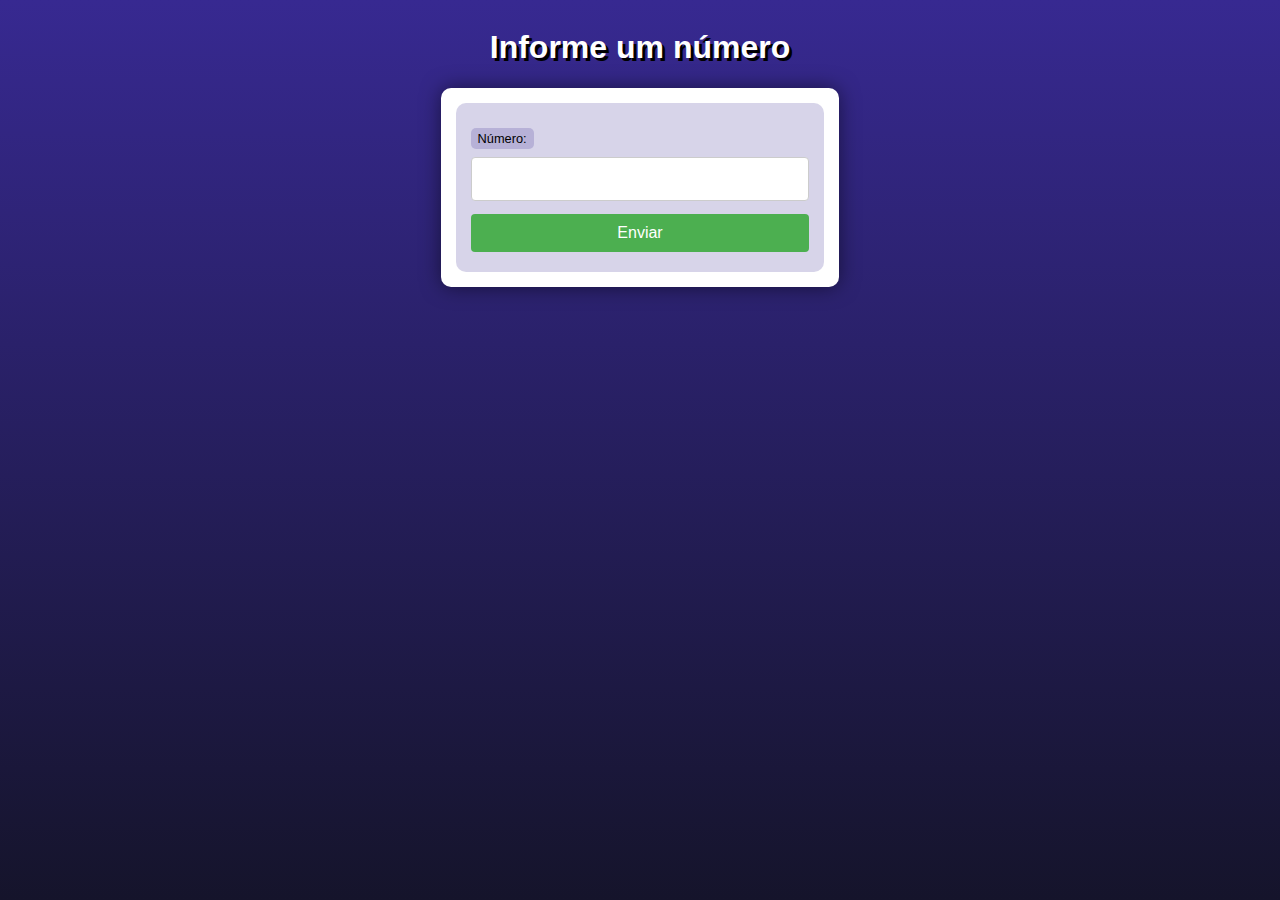
<file: sandbox/desafio1/index.html>
<!DOCTYPE html>
<html lang="pt-br ">
<head>
    <meta charset="UTF-8">
    <meta http-equiv="X-UA-Compatible" content="IE=edge">
    <meta name="viewport" content="width=device-width, initial-scale=1.0">
    <title>Sucessor e Antecessor</title>
    <link rel="stylesheet" href="style.css">
</head>
<body>
    <header>
        <h1>Informe um número</h1>
    </header>    
    <section>
        <form action="d1.php" method="get">
            <label for="numero">Número:</label>
            <input type="number" name="numero" id="idnumero">
            <input type="submit" value="Enviar">
        </form>
    </section>
</body>
</html>
</file>
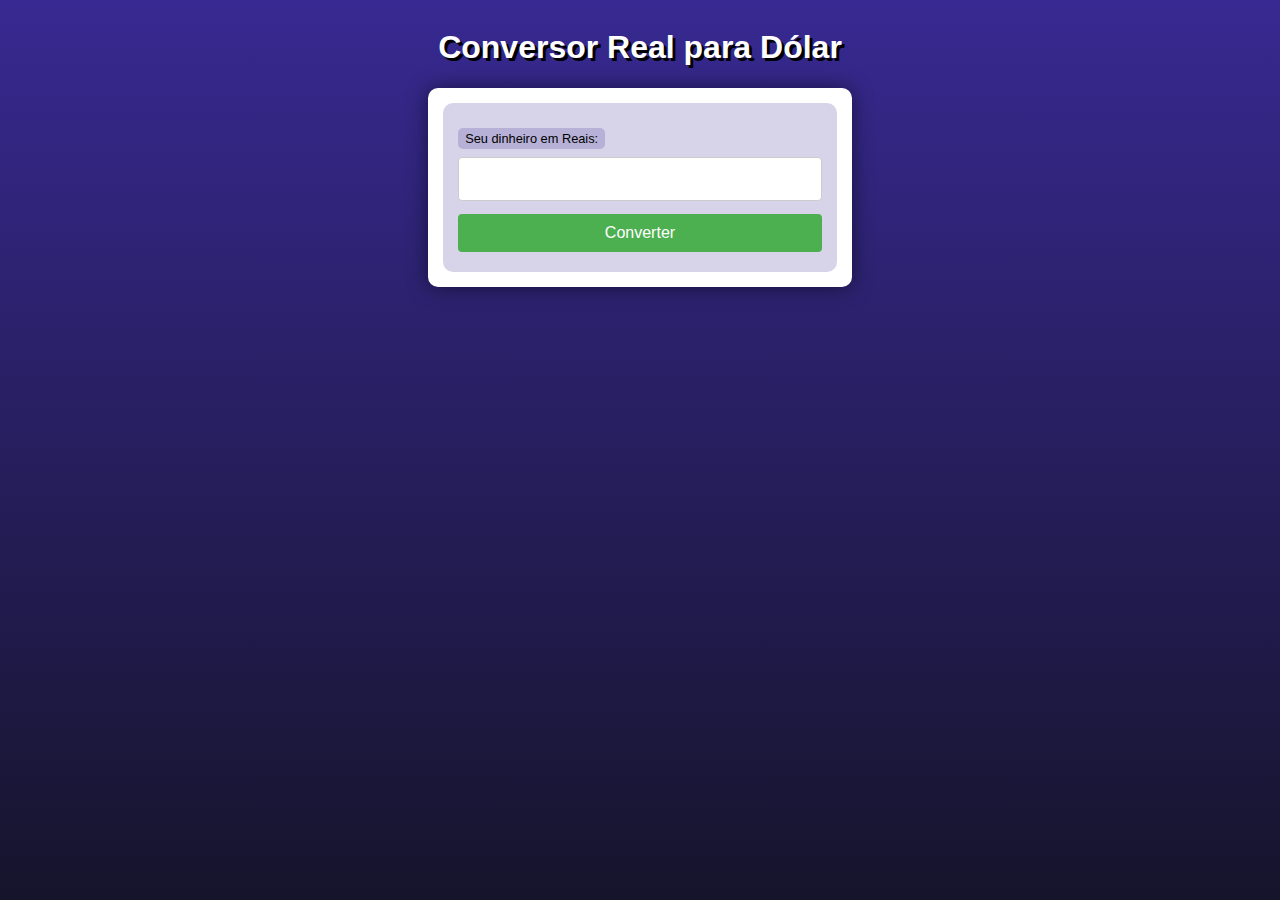
<file: sandbox/desafio3/index.html>
<!DOCTYPE html>
<html lang="en">
<head>
    <meta charset="UTF-8">
    <meta http-equiv="X-UA-Compatible" content="IE=edge">
    <meta name="viewport" content="width=device-width, initial-scale=1.0">
    <title>Conversor para Dólar</title>
    <link rel="stylesheet" href="style.css">
</head>
<body>
    <header>
        <h1>Conversor Real para Dólar</h1>
    </header>
    <section>
        <form action="d3.php" method="get">
            <label for="num">Seu dinheiro em Reais:</label>
            <input type="number" name="reais" id="reais" step="0.01">
            <input type="submit" value="Converter">
        </form>
    </section>
    </body>
</html>
</file>
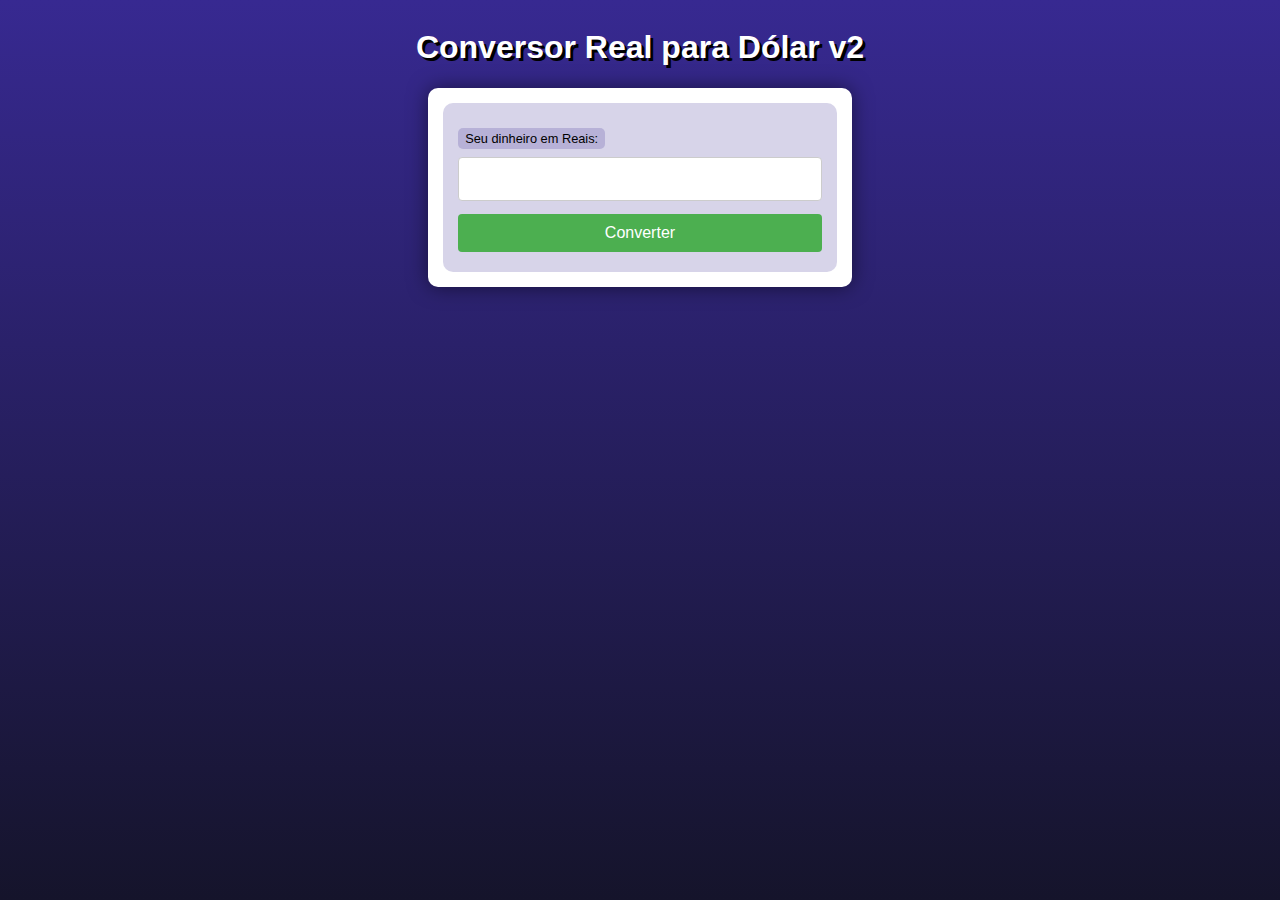
<file: sandbox/desafio4/index.html>
<!DOCTYPE html>
<html lang="en">
<head>
    <meta charset="UTF-8">
    <meta http-equiv="X-UA-Compatible" content="IE=edge">
    <meta name="viewport" content="width=device-width, initial-scale=1.0">
    <title>Conversor para Dólar v2</title>
    <link rel="stylesheet" href="style.css">
</head>
<body>
    <header>
        <h1>Conversor Real para Dólar v2</h1>
    </header>
    <section>
        <form action="d4.php" method="get">
            <label for="num">Seu dinheiro em Reais:</label>
            <input type="number" name="reais" id="reais">
            <input type="submit" value="Converter">
        </form>
    </section>
    </body>
</html>
</file>
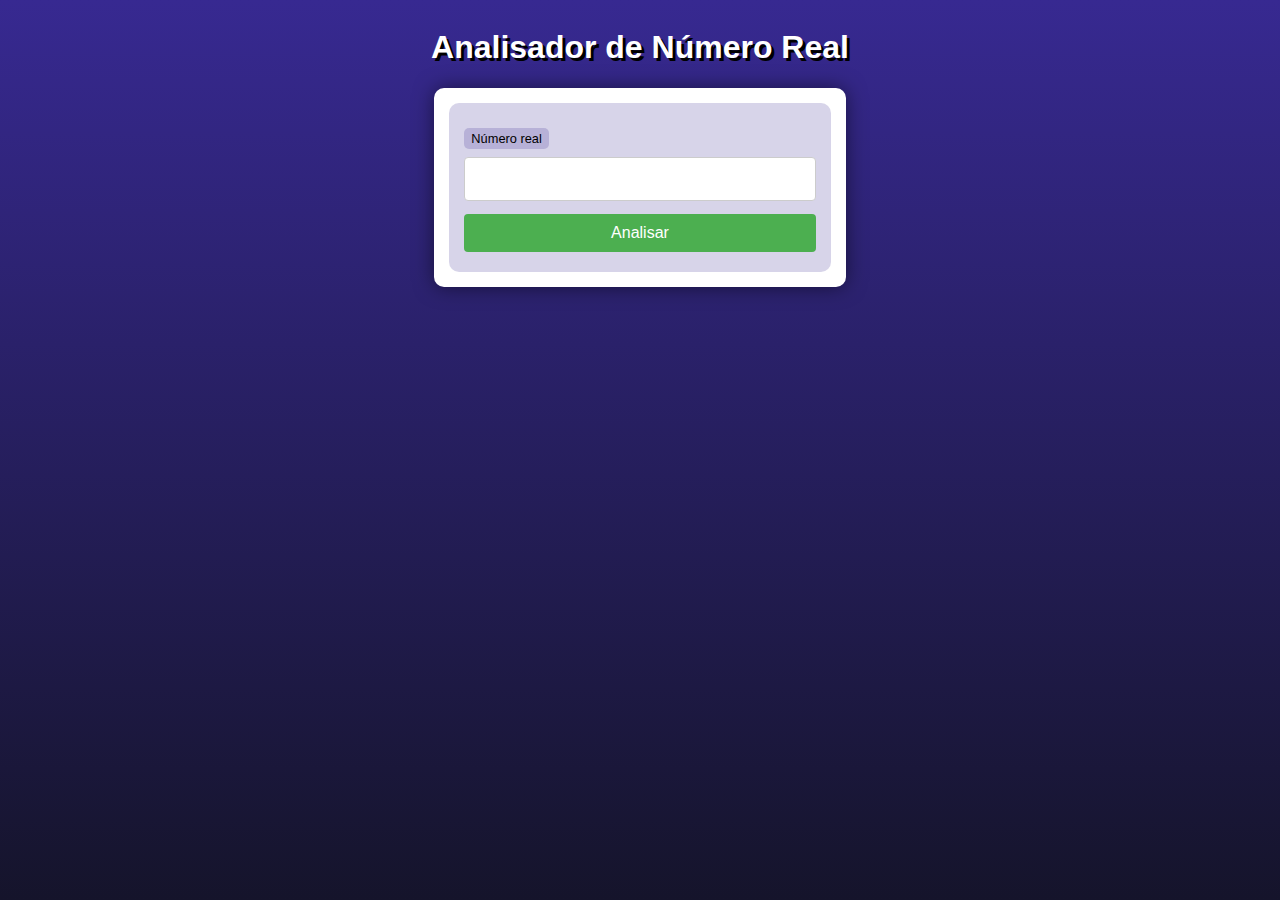
<file: sandbox/desafio5/index.html>
<!DOCTYPE html>
<html lang="en">
<head>
    <meta charset="UTF-8">
    <meta http-equiv="X-UA-Compatible" content="IE=edge">
    <meta name="viewport" content="width=device-width, initial-scale=1.0">
    <title>Desafio 5</title>
    <link rel="stylesheet" href="style.css">
</head>
<body>
    <header>
        <h1>Analisador de Número Real</h1>
    </header>
    <section>
        <form action="d5.php" method="get">
            <label for="real">Número real</label>
            <input type="number" name="real" id="real" step="0.001">
            <input type="submit" value="Analisar">
        </form>
    </section>
</body>
</html>
</file>
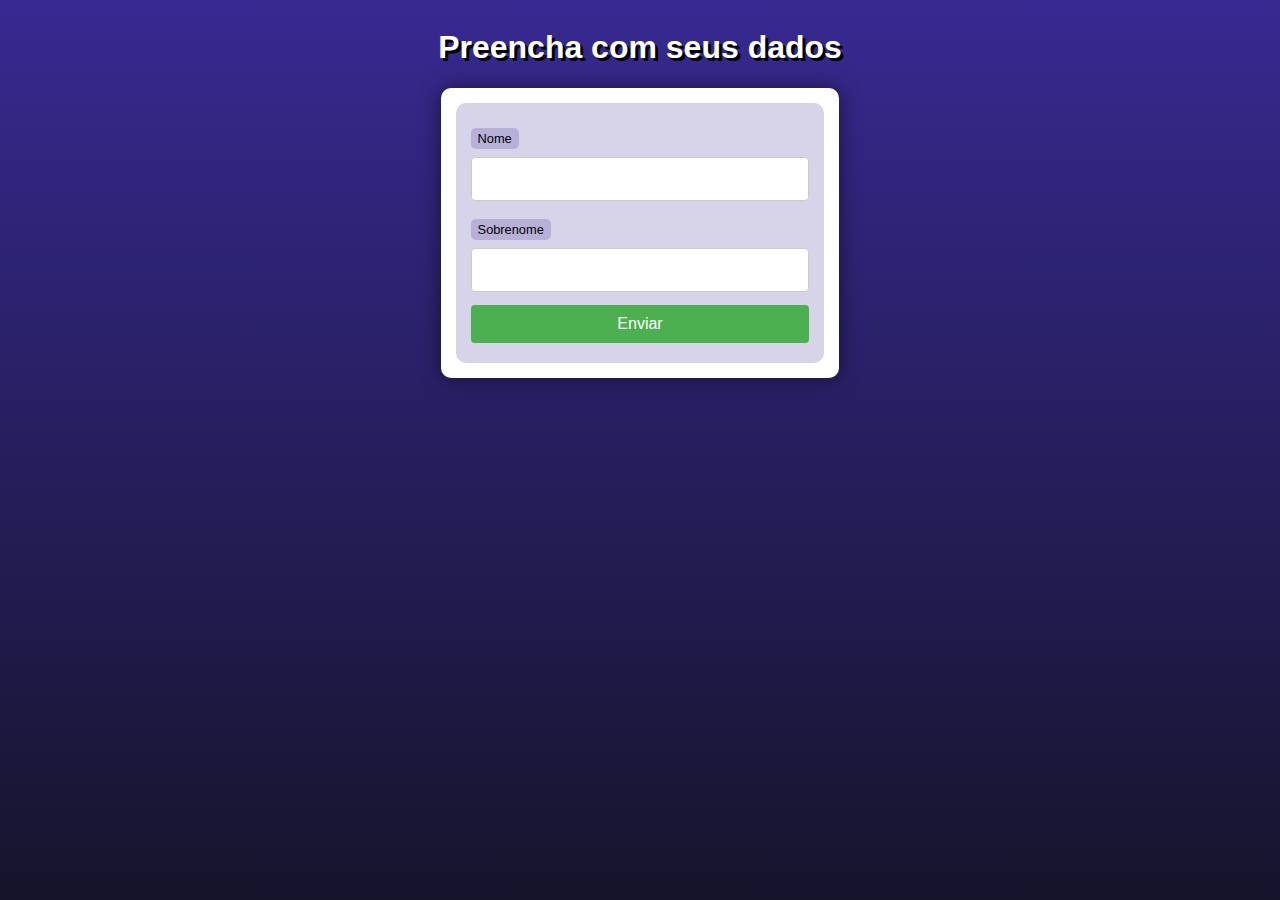
<file: sandbox/formularios/index.html>
<!DOCTYPE html>
<html lang="pt-br">
<head>
    <meta charset="UTF-8">
    <meta http-equiv="X-UA-Compatible" content="IE=edge">
    <meta name="viewport" content="width=device-width, initial-scale=1.0">
    <title>Interação com formulários</title>
    <link rel="stylesheet" href="style.css">
</head>
<body>
   <header>
        <h1>Preencha com seus dados</h1>
   </header> 
    <section>
        <form action="cad.php" method="get">
            <label for="nome">Nome</label>
            <input type="text" name="nome" id="idnome">
            <label for="sobrenome">Sobrenome</label>
            <input type="text" name="sobrenome" id="idsobrenome">
            <input type="submit" value="Enviar">
        </form>
    </section>
</body>
</html>
</file>
<file: sandbox/desafio1/style.css>
@charset "UTF-8";

* {
    font-family: Verdana, Geneva, Tahoma, sans-serif;
    box-sizing: border-box;
}

/* ELEMENTOS DA INTERFACE */

body {
    background-color: #15142b;
    background-image: linear-gradient(180deg, #372991, #15142b);
    background-repeat: no-repeat;
    background-position: center center;
    background-size: cover;
    background-attachment: fixed;

    display: flex;
    flex-direction: column;
    flex-wrap: nowrap;
    justify-content: center;
    align-items: center;
}

header, main, section, article {
    max-width: 700px;
}

header > h1 {
    color: white;
    text-shadow: 3px 3px 0px black;
}

main, section, article {
    background-color: white;
    padding: 15px;
    margin-bottom: 20px;
    border-radius: 10px;
    box-shadow: 0px 0px 20px rgba(0, 0, 0, 0.502);
}

footer {
    display: block;
    width: 100vw;
    background-color: #291f6c;
    color: white;
    text-align: center;
    margin-top: auto;
    padding: 5px;
}

p {
    text-align: justify;
    line-height: 1.5em;
}

h2, h3, h4 {
    color: #372991;
    margin: 0 0 10px 0;
}

a {
    color: #15142b;
    background-color: rgba(55, 41, 145, 0.1);
    padding: 0 3px;
    font-weight: 600;
    text-decoration: none;
    border-bottom: .5px dotted #372991;
}

a:hover {
    color: #372991;
    border-bottom: 1px solid #372991;
}

/* TABELAS E LISTAS */

table {
    min-width: 400px;
    border-spacing: 0px;
    border: 0.5px solid #372991;
    margin: 10px auto;
}

table th {
    background-color: #372991;
    color: white;
    padding: 5px;
    text-align: left;
}

table td {
    padding: 5px;
}

table tr {
    background-color: rgba(55, 41, 145, 0.05);
}

table tr:nth-child(odd) {
    background-color: rgba(55, 41, 145, 0.3);
}

table.divisao {
    border: 1px solid white;
}

table.divisao td {
    background-color: white;
    padding: 20px;
    text-align: center;
    font-size: 2.5em;
}

table.divisao  tr:nth-child(1) td:nth-child(2) {
    border-bottom: 3px solid black;
    border-left: 3px solid black;
}

table.divisao tr:nth-child(2) td:nth-child(2) {
    border-left: 3px solid black;
}

table.divisao tr:nth-child(2) td:nth-child(1) {
    text-decoration: underline;
}

ul > li::marker {
    color: #372991;
}

/* ELEMENTOS DE FORMULÁRIO */

form {
    background-color: rgba(55, 41, 145, 0.2);
    padding: 15px;
    border-radius: 10px;
}

form label {
    display: block;
    width: fit-content;
    font-size: 0.8em;
    font-weight: 100;
    background-color: rgba(55, 41, 145, 0.2);
    padding: 3px 7px;
    margin-top: 10px;
    margin-bottom: 0px;
    border-radius: 5px;
}

input[type=text], [type=number], select, input[type=date], input[type=date], input[type=datetime], input[type=email], input[type=month], input[type=password], input[type=range], input[type=tel], input[type=time], input[type=week] {
    width: 100%;
    padding: 12px 20px;
    font-size: 1em;
    margin: 8px 0;
    display: inline-block;
    border: 1px solid #ccc;
    border-radius: 4px;
    box-sizing: border-box;
}
  
input[type=submit] {
    width: 100%;
    background-color: #4CAF50;
    font-size: 1em;
    color: white;
    padding: 10px 20px;
    margin: 5px 0;
    border: none;
    border-radius: 4px;
    cursor: pointer;
}
  
input[type=submit]:hover {
    background-color: #45a049;
}

input[type=reset] {
    width: 100%;
    background-color: #eb9903;
    font-size: 1em;
    color: white;
    padding: 10px 20px;
    margin: 5px 0;
    border: none;
    border-radius: 4px;
    cursor: pointer;
}

input[type=reset]:hover {
    background-color: #c27013;
}

input[type=button], button {
    width: 100%;
    background-color: #372991;
    font-size: 1em;
    color: white;
    padding: 10px 20px;
    margin: 5px 0;
    border: none;
    border-radius: 4px;
    cursor: pointer;
}

input[type=button]:hover, button:hover {
    background-color: #291f6c;
}

fieldset {
    border: 0.5px dotted #372991;
}

fieldset > legend {
    font-size: 0.8em;
    font-weight: 100;
    background-color: rgba(55, 41, 145, 0.2);
    padding: 3px 7px;
    border-radius: 5px;
}

input[type=radio] + label, input[type=checkbox] + label {
    display: inline-block;
    font-size: 1em;
    background-color: rgba(0, 0, 0, 0);
}
</file>
<file: sandbox/desafio3/style.css>
@charset "UTF-8";

* {
    font-family: Verdana, Geneva, Tahoma, sans-serif;
    box-sizing: border-box;
}

/* ELEMENTOS DA INTERFACE */

body {
    background-color: #15142b;
    background-image: linear-gradient(180deg, #372991, #15142b);
    background-repeat: no-repeat;
    background-position: center center;
    background-size: cover;
    background-attachment: fixed;

    display: flex;
    flex-direction: column;
    flex-wrap: nowrap;
    justify-content: center;
    align-items: center;
}

header, main, section, article {
    max-width: 700px;
}

header > h1 {
    color: white;
    text-shadow: 3px 3px 0px black;
}

main, section, article {
    background-color: white;
    padding: 15px;
    margin-bottom: 20px;
    border-radius: 10px;
    box-shadow: 0px 0px 20px rgba(0, 0, 0, 0.502);
}

footer {
    display: block;
    width: 100vw;
    background-color: #291f6c;
    color: white;
    text-align: center;
    margin-top: auto;
    padding: 5px;
}

p {
    text-align: justify;
    line-height: 1.5em;
}

h2, h3, h4 {
    color: #372991;
    margin: 0 0 10px 0;
}

a {
    color: #15142b;
    background-color: rgba(55, 41, 145, 0.1);
    padding: 0 3px;
    font-weight: 600;
    text-decoration: none;
    border-bottom: .5px dotted #372991;
}

a:hover {
    color: #372991;
    border-bottom: 1px solid #372991;
}

/* TABELAS E LISTAS */

table {
    min-width: 400px;
    border-spacing: 0px;
    border: 0.5px solid #372991;
    margin: 10px auto;
}

table th {
    background-color: #372991;
    color: white;
    padding: 5px;
    text-align: left;
}

table td {
    padding: 5px;
}

table tr {
    background-color: rgba(55, 41, 145, 0.05);
}

table tr:nth-child(odd) {
    background-color: rgba(55, 41, 145, 0.3);
}

table.divisao {
    border: 1px solid white;
}

table.divisao td {
    background-color: white;
    padding: 20px;
    text-align: center;
    font-size: 2.5em;
}

table.divisao  tr:nth-child(1) td:nth-child(2) {
    border-bottom: 3px solid black;
    border-left: 3px solid black;
}

table.divisao tr:nth-child(2) td:nth-child(2) {
    border-left: 3px solid black;
}

table.divisao tr:nth-child(2) td:nth-child(1) {
    text-decoration: underline;
}

ul > li::marker {
    color: #372991;
}

/* ELEMENTOS DE FORMULÁRIO */

form {
    background-color: rgba(55, 41, 145, 0.2);
    padding: 15px;
    border-radius: 10px;
}

form label {
    display: block;
    width: fit-content;
    font-size: 0.8em;
    font-weight: 100;
    background-color: rgba(55, 41, 145, 0.2);
    padding: 3px 7px;
    margin-top: 10px;
    margin-bottom: 0px;
    border-radius: 5px;
}

input[type=text], [type=number], select, input[type=date], input[type=date], input[type=datetime], input[type=email], input[type=month], input[type=password], input[type=range], input[type=tel], input[type=time], input[type=week] {
    width: 100%;
    padding: 12px 20px;
    font-size: 1em;
    margin: 8px 0;
    display: inline-block;
    border: 1px solid #ccc;
    border-radius: 4px;
    box-sizing: border-box;
}
  
input[type=submit] {
    width: 100%;
    background-color: #4CAF50;
    font-size: 1em;
    color: white;
    padding: 10px 20px;
    margin: 5px 0;
    border: none;
    border-radius: 4px;
    cursor: pointer;
}
  
input[type=submit]:hover {
    background-color: #45a049;
}

input[type=reset] {
    width: 100%;
    background-color: #eb9903;
    font-size: 1em;
    color: white;
    padding: 10px 20px;
    margin: 5px 0;
    border: none;
    border-radius: 4px;
    cursor: pointer;
}

input[type=reset]:hover {
    background-color: #c27013;
}

input[type=button], button {
    width: 100%;
    background-color: #372991;
    font-size: 1em;
    color: white;
    padding: 10px 20px;
    margin: 5px 0;
    border: none;
    border-radius: 4px;
    cursor: pointer;
}

input[type=button]:hover, button:hover {
    background-color: #291f6c;
}

fieldset {
    border: 0.5px dotted #372991;
}

fieldset > legend {
    font-size: 0.8em;
    font-weight: 100;
    background-color: rgba(55, 41, 145, 0.2);
    padding: 3px 7px;
    border-radius: 5px;
}

input[type=radio] + label, input[type=checkbox] + label {
    display: inline-block;
    font-size: 1em;
    background-color: rgba(0, 0, 0, 0);
}
</file>
<file: sandbox/desafio4/style.css>
@charset "UTF-8";

* {
    font-family: Verdana, Geneva, Tahoma, sans-serif;
    box-sizing: border-box;
}

/* ELEMENTOS DA INTERFACE */

body {
    background-color: #15142b;
    background-image: linear-gradient(180deg, #372991, #15142b);
    background-repeat: no-repeat;
    background-position: center center;
    background-size: cover;
    background-attachment: fixed;

    display: flex;
    flex-direction: column;
    flex-wrap: nowrap;
    justify-content: center;
    align-items: center;
}

header, main, section, article {
    max-width: 700px;
}

header > h1 {
    color: white;
    text-shadow: 3px 3px 0px black;
}

main, section, article {
    background-color: white;
    padding: 15px;
    margin-bottom: 20px;
    border-radius: 10px;
    box-shadow: 0px 0px 20px rgba(0, 0, 0, 0.502);
}

footer {
    display: block;
    width: 100vw;
    background-color: #291f6c;
    color: white;
    text-align: center;
    margin-top: auto;
    padding: 5px;
}

p {
    text-align: justify;
    line-height: 1.5em;
}

h2, h3, h4 {
    color: #372991;
    margin: 0 0 10px 0;
}

a {
    color: #15142b;
    background-color: rgba(55, 41, 145, 0.1);
    padding: 0 3px;
    font-weight: 600;
    text-decoration: none;
    border-bottom: .5px dotted #372991;
}

a:hover {
    color: #372991;
    border-bottom: 1px solid #372991;
}

/* TABELAS E LISTAS */

table {
    min-width: 400px;
    border-spacing: 0px;
    border: 0.5px solid #372991;
    margin: 10px auto;
}

table th {
    background-color: #372991;
    color: white;
    padding: 5px;
    text-align: left;
}

table td {
    padding: 5px;
}

table tr {
    background-color: rgba(55, 41, 145, 0.05);
}

table tr:nth-child(odd) {
    background-color: rgba(55, 41, 145, 0.3);
}

table.divisao {
    border: 1px solid white;
}

table.divisao td {
    background-color: white;
    padding: 20px;
    text-align: center;
    font-size: 2.5em;
}

table.divisao  tr:nth-child(1) td:nth-child(2) {
    border-bottom: 3px solid black;
    border-left: 3px solid black;
}

table.divisao tr:nth-child(2) td:nth-child(2) {
    border-left: 3px solid black;
}

table.divisao tr:nth-child(2) td:nth-child(1) {
    text-decoration: underline;
}

ul > li::marker {
    color: #372991;
}

/* ELEMENTOS DE FORMULÁRIO */

form {
    background-color: rgba(55, 41, 145, 0.2);
    padding: 15px;
    border-radius: 10px;
}

form label {
    display: block;
    width: fit-content;
    font-size: 0.8em;
    font-weight: 100;
    background-color: rgba(55, 41, 145, 0.2);
    padding: 3px 7px;
    margin-top: 10px;
    margin-bottom: 0px;
    border-radius: 5px;
}

input[type=text], [type=number], select, input[type=date], input[type=date], input[type=datetime], input[type=email], input[type=month], input[type=password], input[type=range], input[type=tel], input[type=time], input[type=week] {
    width: 100%;
    padding: 12px 20px;
    font-size: 1em;
    margin: 8px 0;
    display: inline-block;
    border: 1px solid #ccc;
    border-radius: 4px;
    box-sizing: border-box;
}
  
input[type=submit] {
    width: 100%;
    background-color: #4CAF50;
    font-size: 1em;
    color: white;
    padding: 10px 20px;
    margin: 5px 0;
    border: none;
    border-radius: 4px;
    cursor: pointer;
}
  
input[type=submit]:hover {
    background-color: #45a049;
}

input[type=reset] {
    width: 100%;
    background-color: #eb9903;
    font-size: 1em;
    color: white;
    padding: 10px 20px;
    margin: 5px 0;
    border: none;
    border-radius: 4px;
    cursor: pointer;
}

input[type=reset]:hover {
    background-color: #c27013;
}

input[type=button], button {
    width: 100%;
    background-color: #372991;
    font-size: 1em;
    color: white;
    padding: 10px 20px;
    margin: 5px 0;
    border: none;
    border-radius: 4px;
    cursor: pointer;
}

input[type=button]:hover, button:hover {
    background-color: #291f6c;
}

fieldset {
    border: 0.5px dotted #372991;
}

fieldset > legend {
    font-size: 0.8em;
    font-weight: 100;
    background-color: rgba(55, 41, 145, 0.2);
    padding: 3px 7px;
    border-radius: 5px;
}

input[type=radio] + label, input[type=checkbox] + label {
    display: inline-block;
    font-size: 1em;
    background-color: rgba(0, 0, 0, 0);
}
</file>
<file: sandbox/desafio5/style.css>
@charset "UTF-8";

* {
    font-family: Verdana, Geneva, Tahoma, sans-serif;
    box-sizing: border-box;
}

/* ELEMENTOS DA INTERFACE */

body {
    background-color: #15142b;
    background-image: linear-gradient(180deg, #372991, #15142b);
    background-repeat: no-repeat;
    background-position: center center;
    background-size: cover;
    background-attachment: fixed;

    display: flex;
    flex-direction: column;
    flex-wrap: nowrap;
    justify-content: center;
    align-items: center;
}

header, main, section, article {
    max-width: 700px;
}

header > h1 {
    color: white;
    text-shadow: 3px 3px 0px black;
}

main, section, article {
    background-color: white;
    padding: 15px;
    margin-bottom: 20px;
    border-radius: 10px;
    box-shadow: 0px 0px 20px rgba(0, 0, 0, 0.502);
}

footer {
    display: block;
    width: 100vw;
    background-color: #291f6c;
    color: white;
    text-align: center;
    margin-top: auto;
    padding: 5px;
}

p {
    /* text-align: center; */
    line-height: 1.5em;
}

h2, h3, h4 {
    color: #372991;
    margin: 0 0 10px 0;
}

a {
    color: #15142b;
    background-color: rgba(55, 41, 145, 0.1);
    padding: 0 3px;
    font-weight: 600;
    text-decoration: none;
    border-bottom: .5px dotted #372991;
}

a:hover {
    color: #372991;
    border-bottom: 1px solid #372991;
}

/* TABELAS E LISTAS */

table {
    min-width: 400px;
    border-spacing: 0px;
    border: 0.5px solid #372991;
    margin: 10px auto;
}

table th {
    background-color: #372991;
    color: white;
    padding: 5px;
    text-align: left;
}

table td {
    padding: 5px;
}

table tr {
    background-color: rgba(55, 41, 145, 0.05);
}

table tr:nth-child(odd) {
    background-color: rgba(55, 41, 145, 0.3);
}

table.divisao {
    border: 1px solid white;
}

table.divisao td {
    background-color: white;
    padding: 20px;
    text-align: center;
    font-size: 2.5em;
}

table.divisao  tr:nth-child(1) td:nth-child(2) {
    border-bottom: 3px solid black;
    border-left: 3px solid black;
}

table.divisao tr:nth-child(2) td:nth-child(2) {
    border-left: 3px solid black;
}

table.divisao tr:nth-child(2) td:nth-child(1) {
    text-decoration: underline;
}

ul > li::marker {
    color: #372991;
}

/* ELEMENTOS DE FORMULÁRIO */

form {
    background-color: rgba(55, 41, 145, 0.2);
    padding: 15px;
    border-radius: 10px;
}

form label {
    display: block;
    width: fit-content;
    font-size: 0.8em;
    font-weight: 100;
    background-color: rgba(55, 41, 145, 0.2);
    padding: 3px 7px;
    margin-top: 10px;
    margin-bottom: 0px;
    border-radius: 5px;
}

input[type=text], [type=number], select, input[type=date], input[type=date], input[type=datetime], input[type=email], input[type=month], input[type=password], input[type=range], input[type=tel], input[type=time], input[type=week] {
    width: 100%;
    padding: 12px 20px;
    font-size: 1em;
    margin: 8px 0;
    display: inline-block;
    border: 1px solid #ccc;
    border-radius: 4px;
    box-sizing: border-box;
}
  
input[type=submit] {
    width: 100%;
    background-color: #4CAF50;
    font-size: 1em;
    color: white;
    padding: 10px 20px;
    margin: 5px 0;
    border: none;
    border-radius: 4px;
    cursor: pointer;
}
  
input[type=submit]:hover {
    background-color: #45a049;
}

input[type=reset] {
    width: 100%;
    background-color: #eb9903;
    font-size: 1em;
    color: white;
    padding: 10px 20px;
    margin: 5px 0;
    border: none;
    border-radius: 4px;
    cursor: pointer;
}

input[type=reset]:hover {
    background-color: #c27013;
}

input[type=button], button {
    width: 100%;
    background-color: #372991;
    font-size: 1em;
    color: white;
    padding: 10px 20px;
    margin: 5px 0;
    border: none;
    border-radius: 4px;
    cursor: pointer;
}

input[type=button]:hover, button:hover {
    background-color: #291f6c;
}

fieldset {
    border: 0.5px dotted #372991;
}

fieldset > legend {
    font-size: 0.8em;
    font-weight: 100;
    background-color: rgba(55, 41, 145, 0.2);
    padding: 3px 7px;
    border-radius: 5px;
}

input[type=radio] + label, input[type=checkbox] + label {
    display: inline-block;
    font-size: 1em;
    background-color: rgba(0, 0, 0, 0);
}
</file>
<file: sandbox/formularios/style.css>
@charset "UTF-8";

* {
    font-family: Verdana, Geneva, Tahoma, sans-serif;
    box-sizing: border-box;
}

/* ELEMENTOS DA INTERFACE */

body {
    background-color: #15142b;
    background-image: linear-gradient(180deg, #372991, #15142b);
    background-repeat: no-repeat;
    background-position: center center;
    background-size: cover;
    background-attachment: fixed;

    display: flex;
    flex-direction: column;
    flex-wrap: nowrap;
    justify-content: center;
    align-items: center;
}

header, main, section, article {
    max-width: 700px;
}

header > h1 {
    color: white;
    text-shadow: 3px 3px 0px black;
}

main, section, article {
    background-color: white;
    padding: 15px;
    margin-bottom: 20px;
    border-radius: 10px;
    box-shadow: 0px 0px 20px rgba(0, 0, 0, 0.502);
}

footer {
    display: block;
    width: 100vw;
    background-color: #291f6c;
    color: white;
    text-align: center;
    margin-top: auto;
    padding: 5px;
}

p {
    text-align: justify;
    line-height: 1.5em;
}

h2, h3, h4 {
    color: #372991;
    margin: 0 0 10px 0;
}

a {
    color: #15142b;
    background-color: rgba(55, 41, 145, 0.1);
    padding: 0 3px;
    font-weight: 600;
    text-decoration: none;
    border-bottom: .5px dotted #372991;
}

a:hover {
    color: #372991;
    border-bottom: 1px solid #372991;
}

/* TABELAS E LISTAS */

table {
    min-width: 400px;
    border-spacing: 0px;
    border: 0.5px solid #372991;
    margin: 10px auto;
}

table th {
    background-color: #372991;
    color: white;
    padding: 5px;
    text-align: left;
}

table td {
    padding: 5px;
}

table tr {
    background-color: rgba(55, 41, 145, 0.05);
}

table tr:nth-child(odd) {
    background-color: rgba(55, 41, 145, 0.3);
}

table.divisao {
    border: 1px solid white;
}

table.divisao td {
    background-color: white;
    padding: 20px;
    text-align: center;
    font-size: 2.5em;
}

table.divisao  tr:nth-child(1) td:nth-child(2) {
    border-bottom: 3px solid black;
    border-left: 3px solid black;
}

table.divisao tr:nth-child(2) td:nth-child(2) {
    border-left: 3px solid black;
}

table.divisao tr:nth-child(2) td:nth-child(1) {
    text-decoration: underline;
}

ul > li::marker {
    color: #372991;
}

/* ELEMENTOS DE FORMULÁRIO */

form {
    background-color: rgba(55, 41, 145, 0.2);
    padding: 15px;
    border-radius: 10px;
}

form label {
    display: block;
    width: fit-content;
    font-size: 0.8em;
    font-weight: 100;
    background-color: rgba(55, 41, 145, 0.2);
    padding: 3px 7px;
    margin-top: 10px;
    margin-bottom: 0px;
    border-radius: 5px;
}

input[type=text], [type=number], select, input[type=date], input[type=date], input[type=datetime], input[type=email], input[type=month], input[type=password], input[type=range], input[type=tel], input[type=time], input[type=week] {
    width: 100%;
    padding: 12px 20px;
    font-size: 1em;
    margin: 8px 0;
    display: inline-block;
    border: 1px solid #ccc;
    border-radius: 4px;
    box-sizing: border-box;
}
  
input[type=submit] {
    width: 100%;
    background-color: #4CAF50;
    font-size: 1em;
    color: white;
    padding: 10px 20px;
    margin: 5px 0;
    border: none;
    border-radius: 4px;
    cursor: pointer;
}
  
input[type=submit]:hover {
    background-color: #45a049;
}

input[type=reset] {
    width: 100%;
    background-color: #eb9903;
    font-size: 1em;
    color: white;
    padding: 10px 20px;
    margin: 5px 0;
    border: none;
    border-radius: 4px;
    cursor: pointer;
}

input[type=reset]:hover {
    background-color: #c27013;
}

input[type=button], button {
    width: 100%;
    background-color: #372991;
    font-size: 1em;
    color: white;
    padding: 10px 20px;
    margin: 5px 0;
    border: none;
    border-radius: 4px;
    cursor: pointer;
}

input[type=button]:hover, button:hover {
    background-color: #291f6c;
}

fieldset {
    border: 0.5px dotted #372991;
}

fieldset > legend {
    font-size: 0.8em;
    font-weight: 100;
    background-color: rgba(55, 41, 145, 0.2);
    padding: 3px 7px;
    border-radius: 5px;
}

input[type=radio] + label, input[type=checkbox] + label {
    display: inline-block;
    font-size: 1em;
    background-color: rgba(0, 0, 0, 0);
}
</file>
